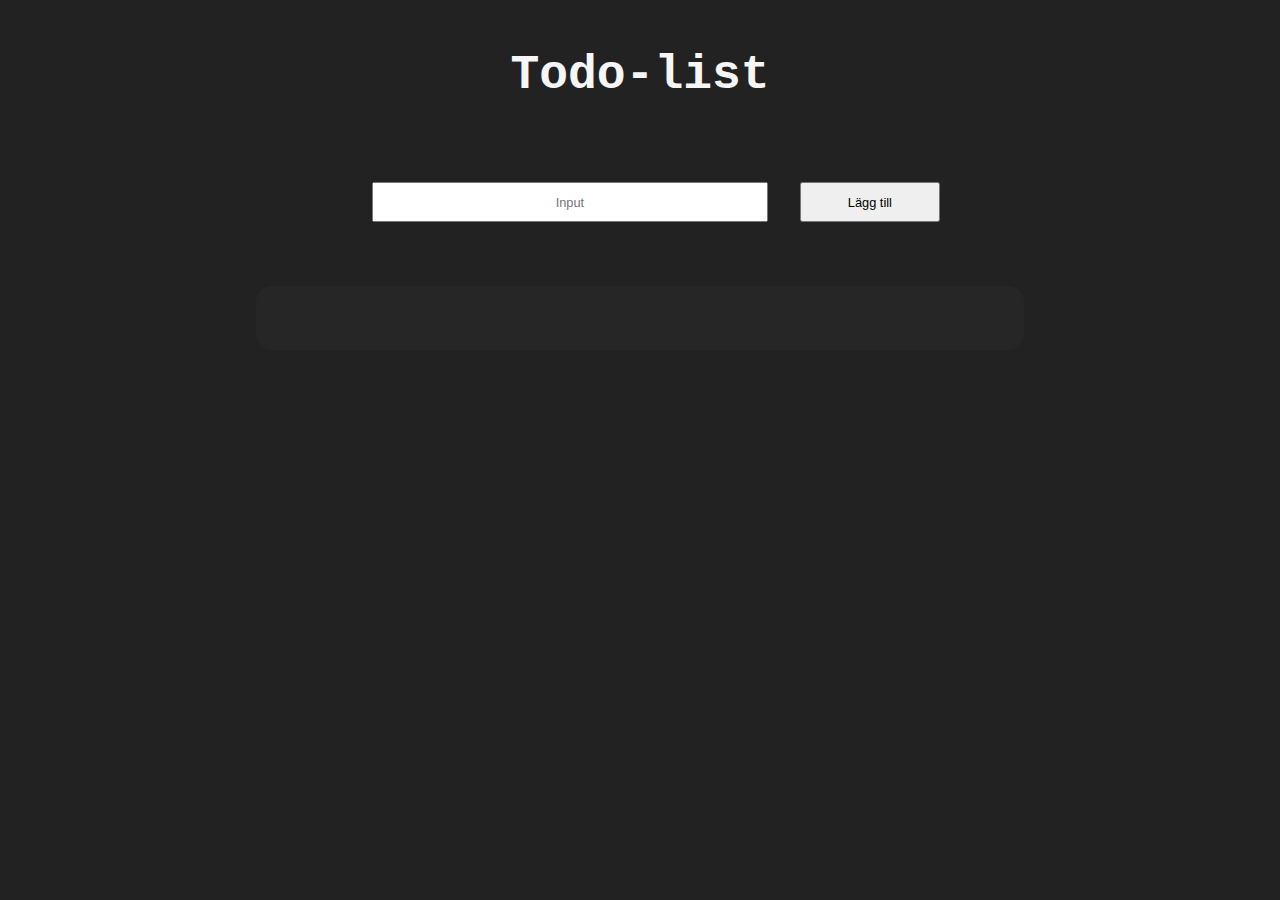
<file: index.htm>
<!DOCTYPE html>
<html lang="en">
<head>
  <meta charset="UTF-8">
  <link rel="stylesheet" href="style.css">
  <meta http-equiv="X-UA-Compatible" content="IE=edge">
  <meta name="viewport" content="width=device-width, initial-scale=1.0">
  <title>Todo-list</title>
</head>
<body>
  <h1>Todo-list</h1>
  <main>
    <!-- Sectionen för att skriva in en input till sin todo-lista -->
    <section class="submit-todo-item-section">
      <input id="text-input" type="text" value="" placeholder="Input">
      <button onClick="addItemButton()" id="submit-input">Lägg till</button>
    </section>
    <section id="todo-list-section">
      <ul id="todo-list-list">
        
      </ul>
    </section>
  </main>
  <script src="functions.js"></script>
  <script>
    function addItemButton() {
      const inputValue = document.getElementById("text-input").value;
      createToDoItem("todo-list-list", inputValue)
    }

    const listContainer = document.getElementById("todo-list-list") 
    deleteToDoItem(listContainer)
  </script>
</body>
</html>
</file>
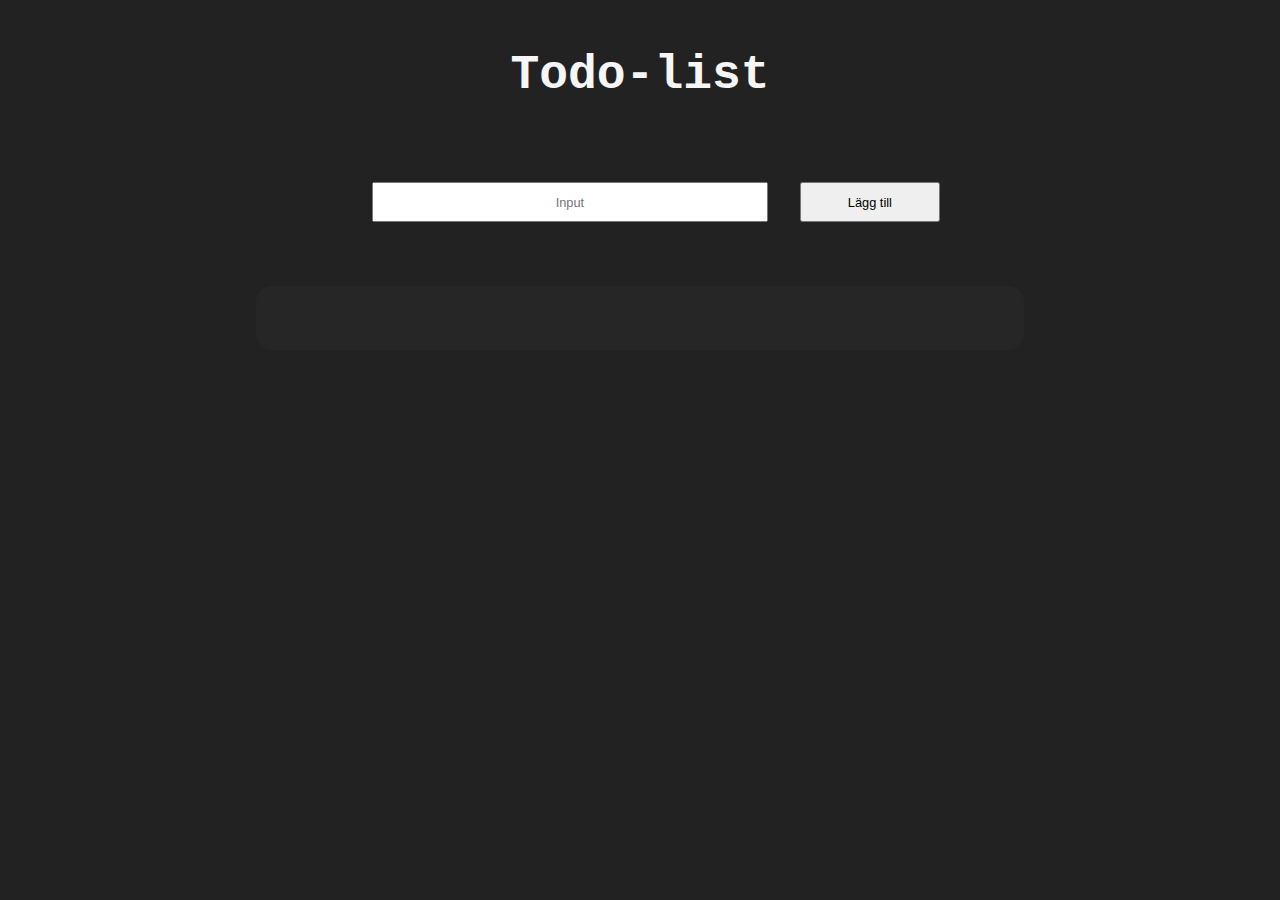
<file: index.html>
<!DOCTYPE html>
<html lang="en">
<head>
  <meta charset="UTF-8">
  <link rel="stylesheet" href="style.css">
  <meta http-equiv="X-UA-Compatible" content="IE=edge">
  <meta name="viewport" content="width=device-width, initial-scale=1.0">
  <title>Todo-list</title>
</head>
<body>
  <h1>Todo-list</h1>
  <main>
    <!-- Sectionen för att skriva in en input till sin todo-lista -->
    <section class="submit-todo-item-section">
      <input id="text-input" type="text" value="" placeholder="Input">
      <button id="submit-input">Lägg till</button>
    </section>
    <section id="todo-list-section">

    </section>
  </main>
  <script src="functions.js"></script>
</body>
</html>
</file>
<file: style.css>
* {
  margin:0;
  padding:0;
  box-sizing: border-box;
}

html {
  background-color: #222222;
  font-family: 'Courier New', Courier, monospace;
}

h1 {
  font-size: 3rem;
  color: #f6f6f6;
  text-align: center;
  margin: 3rem 0;
}

main {
  width: 80%;
  margin: auto;
}

/* Css för input-och-knappen sektionen */

.submit-todo-item-section {
  width: 100%;
  max-width: 600px;
  margin: auto;
  display:flex;
  justify-content: space-around;
  align-items: center;
}

.submit-todo-item-section input, button {
  text-align: center;
  height: 2.5rem;
  font-size: 0.8rem;

}

#text-input {
  width: 85%;
  margin: 2rem;
}

#submit-input {
  width: 30%
}


/* Css för listan */
#todo-list-section {

  background-color: #262626;
  padding: 2rem;
  border-radius: 1rem;
  width: 75%;
  margin: 2rem auto;
}

#todo-list-list li {
  color: #f6f6f6;
  margin-top: 1rem;
}

#todo-list-list li p {
  width: 75%;
  overflow: scroll;
}


#todo-list-list li div {
  display: flex;
  justify-content: space-between;
}

/* Media query så att "Lägg till"-knappen får plats på mindre skärmar utan att göra input pytteliten*/
@media (max-width: 500px) {
  .submit-todo-item-section {
    flex-direction: column;
  }
}
</file>
